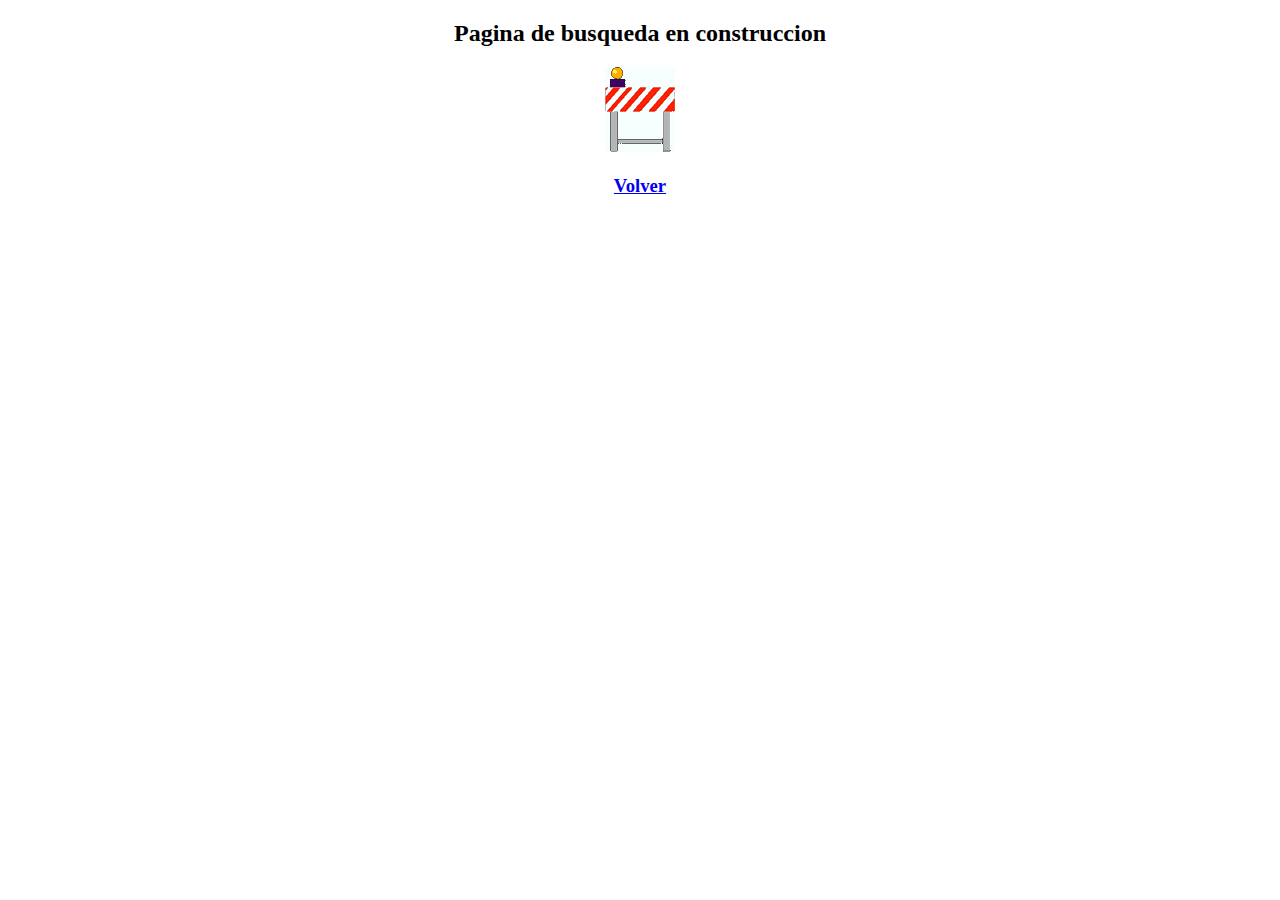
<file: paginas/busqueda.html>
<!DOCTYPE html>
<html lang="en">
<head>
    <meta charset="UTF-8">
    <meta name="viewport" content="width=device-width, initial-scale=1.0">
    <title>Carrito</title>
</head>
<body>
    <center>
        <h2>Pagina de busqueda en construccion</h2>
        <img src="../imagenes/obra0002.gif" alt="Carrito en construccion">
        <h3><a href="../index.html">Volver</a></h3>
    </center>
</body>
</html>
</file>
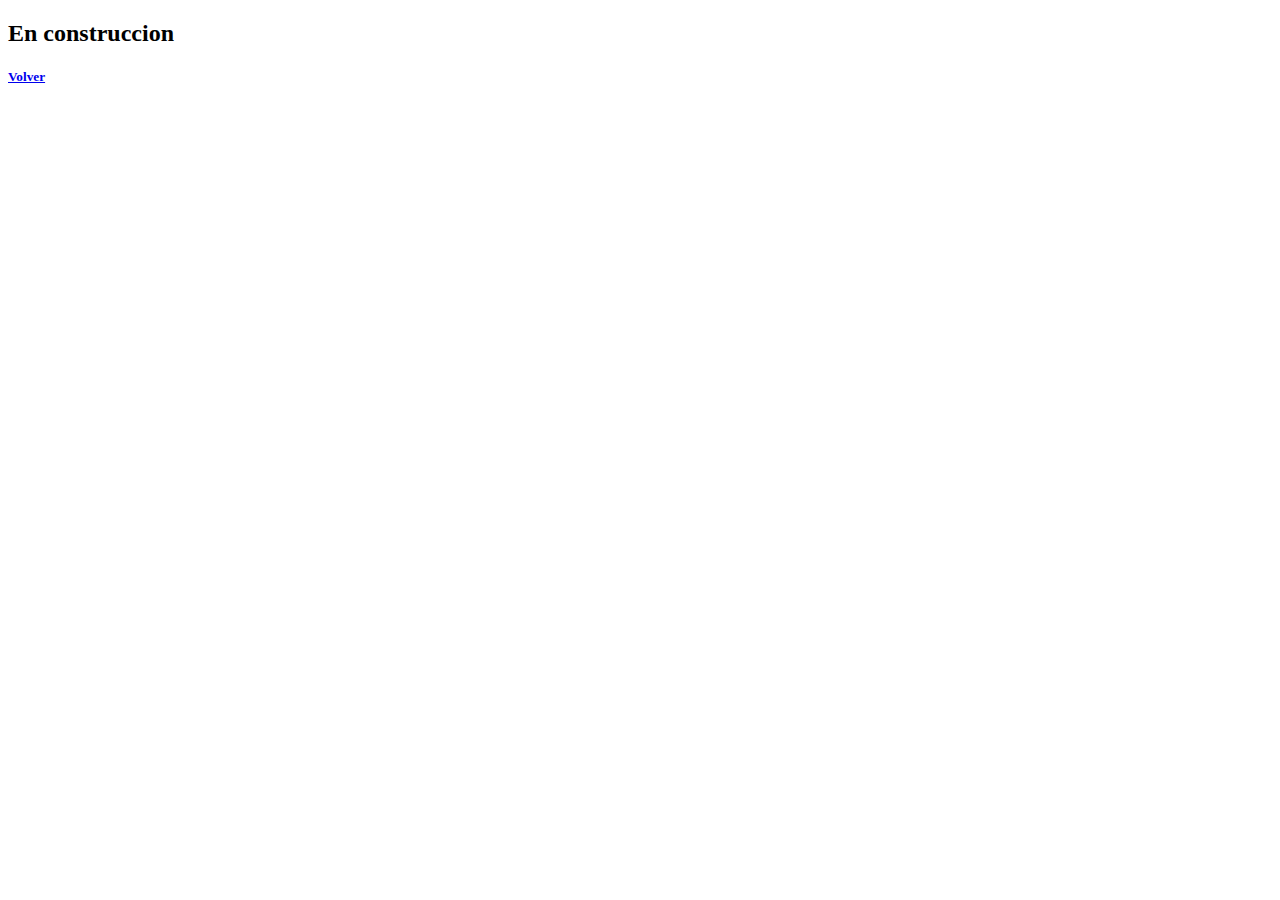
<file: paginas/masleidos.html>
<!DOCTYPE html>
<html lang="en">
<head>
    <meta charset="UTF-8">
    <meta name="viewport" content="width=device-width, initial-scale=1.0">
    <title>Document</title>
</head>
<body>
    <h2>En construccion</h2>
    <h5><a href="../index.html#Masleidos">Volver</a></h5>
</body>
</html>
</file>
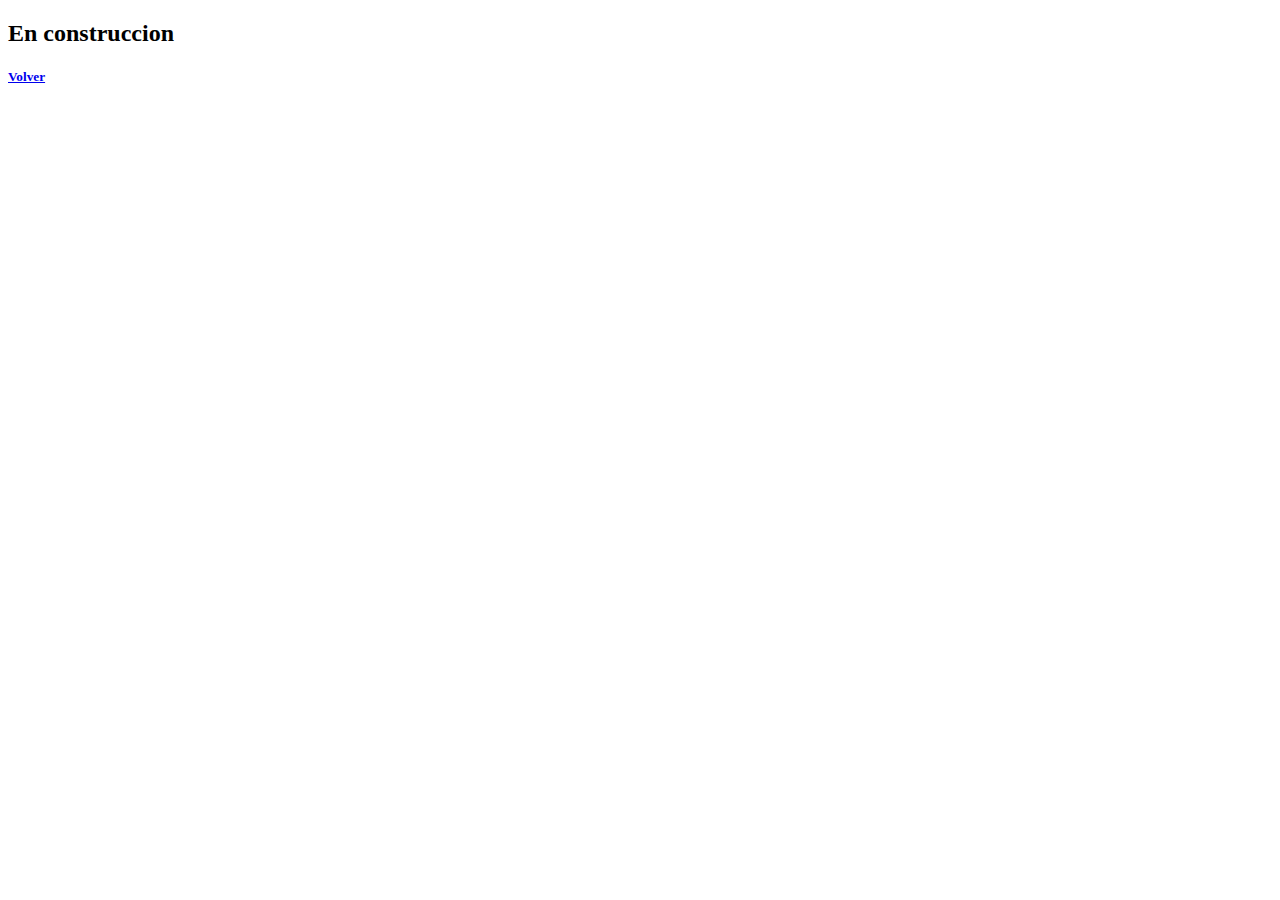
<file: paginas/mejorvalorados.html>
<!DOCTYPE html>
<html lang="en">
<head>
    <meta charset="UTF-8">
    <meta name="viewport" content="width=device-width, initial-scale=1.0">
    <title>Document</title>
</head>
<body>
    <h2>En construccion</h2>
    <h5><a href="../index.html#Mejorvalorados">Volver</a></h5>
</body>
</html>
</file>
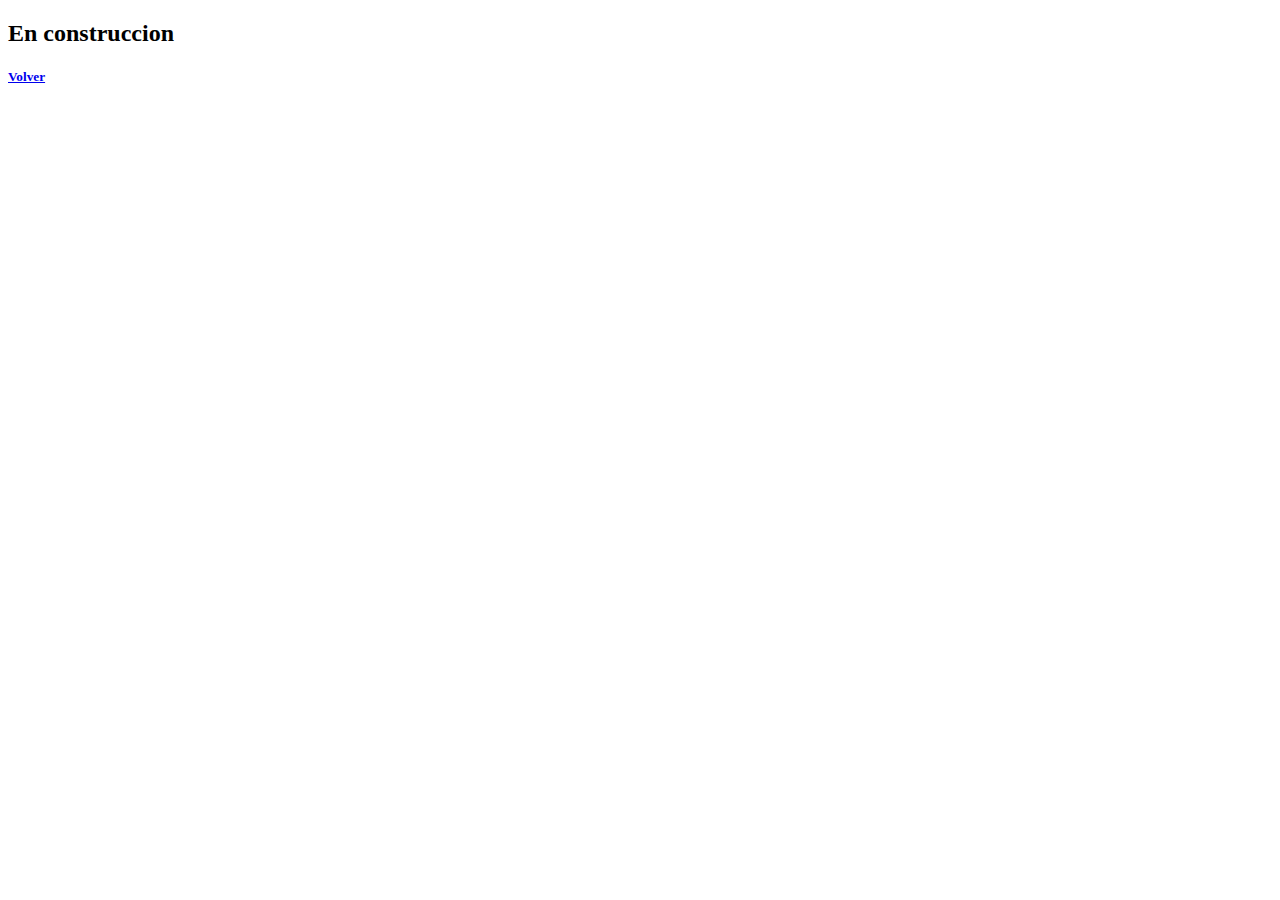
<file: paginas/novedades.html>
<!DOCTYPE html>
<html lang="en">
<head>
    <meta charset="UTF-8">
    <meta name="viewport" content="width=device-width, initial-scale=1.0">
    <title>Document</title>
</head>
<body>
    <h2>En construccion</h2>
    <h5><a href="../index.html#Novedades">Volver</a></h5>
</body>
</html>
</file>
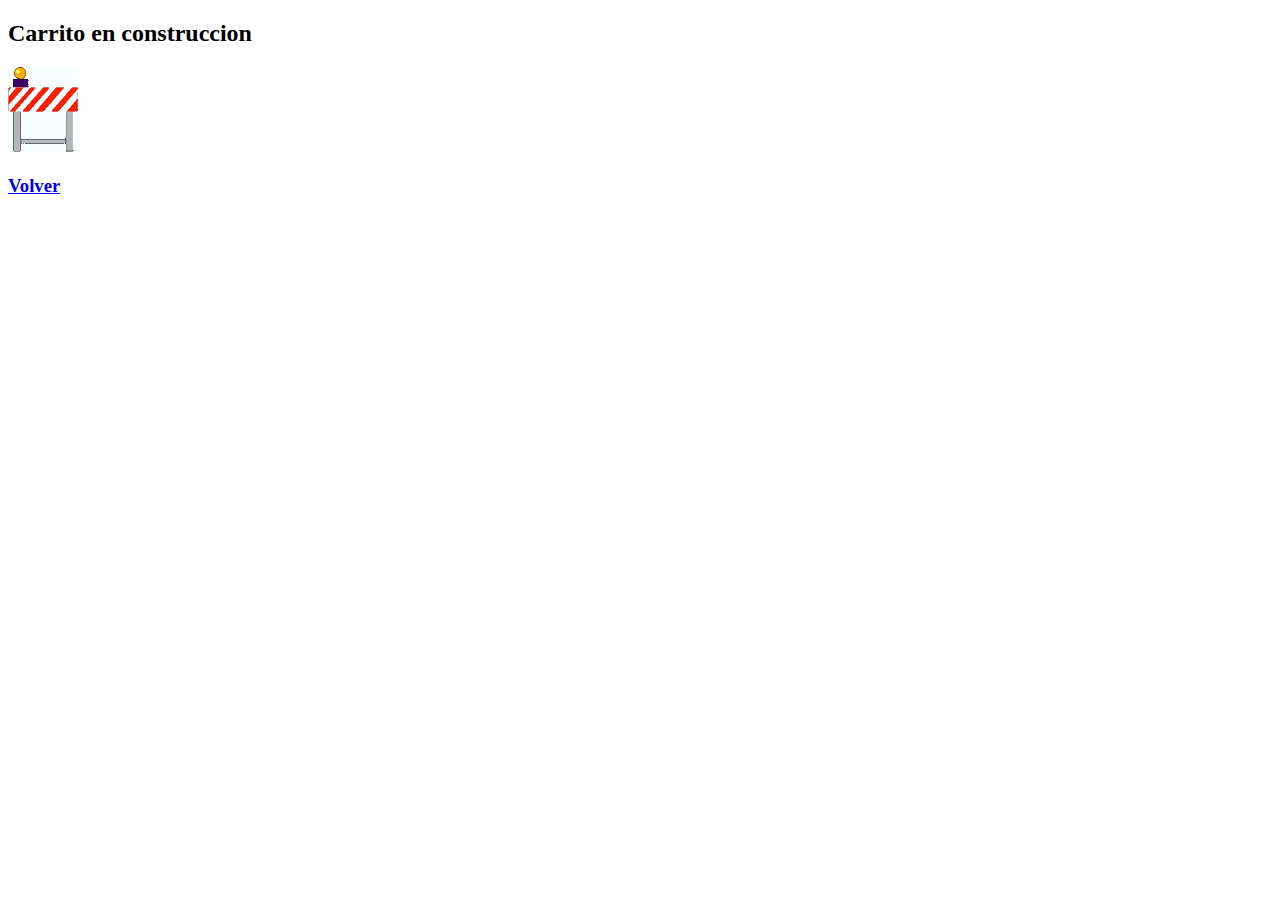
<file: paginas/paginas/carrito.html>
<!DOCTYPE html>
<html lang="en">
<head>
    <meta charset="UTF-8">
    <meta name="viewport" content="width=device-width, initial-scale=1.0">
    <title>Carrito</title>
</head>
<body>
    <h2>Carrito en construccion</h2>
    <img src="../imagenes/obra0002.gif" alt="Carrito en construccion">
    <h3><a href="../index.html">Volver</a></h3>
</body>
</html>
</file>
